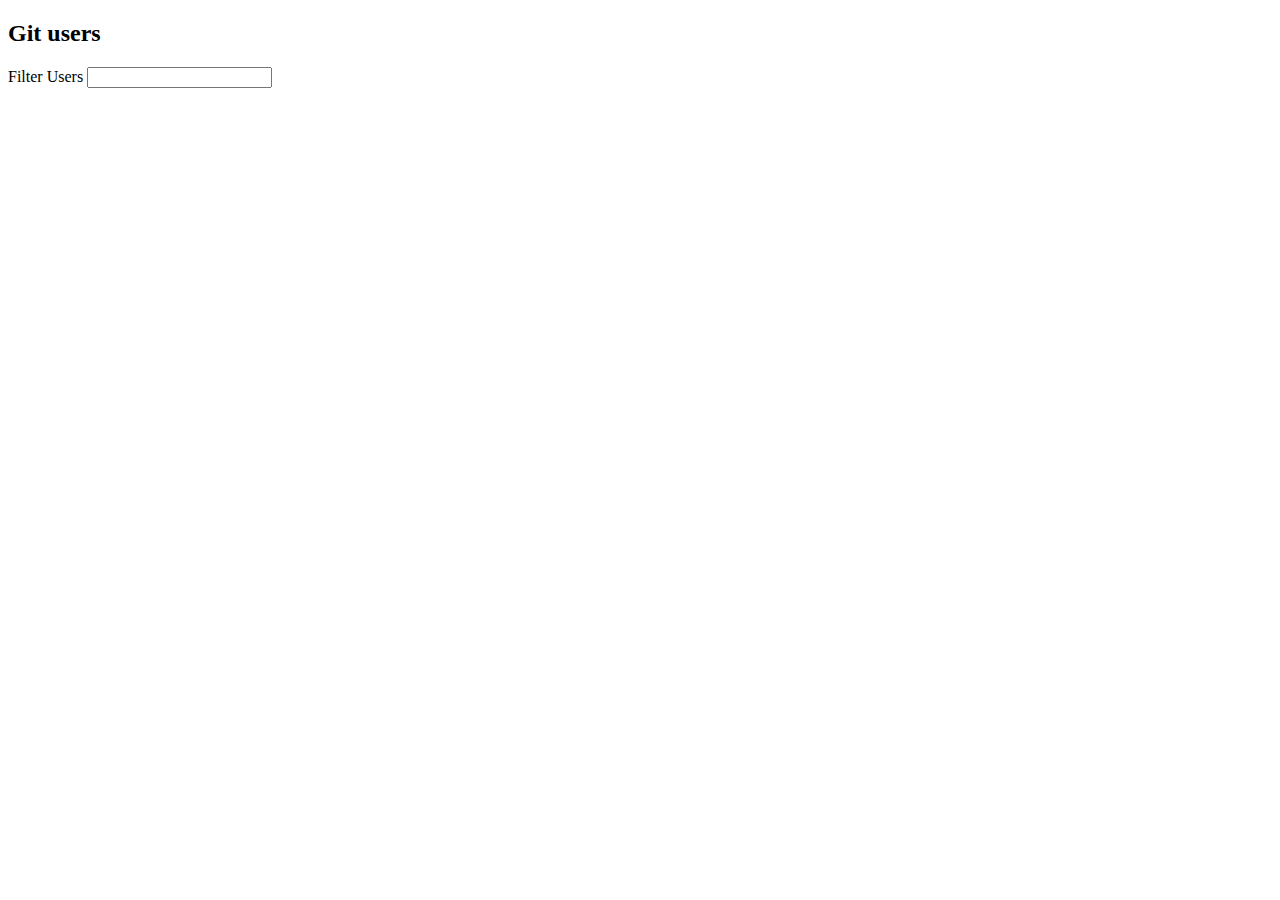
<file: Dom/index.html>
<!doctype html>
<html lang="en">
<head>
  <meta charset="UTF-8">
  <meta name="viewport"
        content="width=device-width, user-scalable=no, initial-scale=1.0, maximum-scale=1.0, minimum-scale=1.0">
  <meta http-equiv="X-UA-Compatible" content="ie=edge">
  <title>Fetch</title>
  <link rel="preconnect" href="https://fonts.googleapis.com">
  <link rel="preconnect" href="https://fonts.gstatic.com" crossorigin>
  <link href="https://fonts.googleapis.com/css2?family=Nunito:ital,wght@0,200;0,300;0,400;1,200;1,300&family=Roboto:wght@700;900&display=swap"
        rel="stylesheet">
  <link rel="stylesheet" href="style.css">


</head>
<body>

<h2 class="custom">Git users</h2>
<label for="filter">Filter Users</label>
<input type="text" id="filter">

<div class="container">

</div>
<script src="git-users.js"></script>
</body>
</html>
</file>
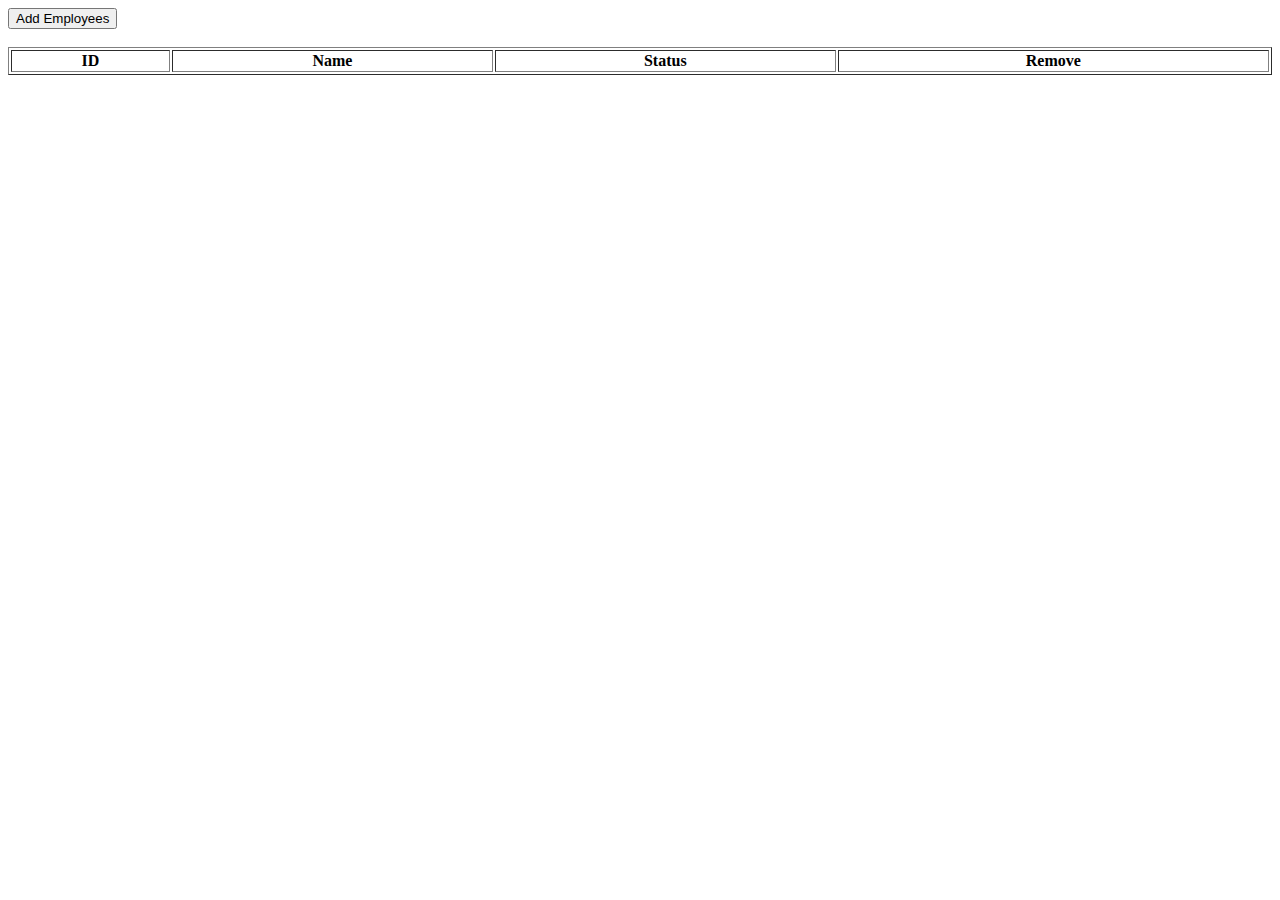
<file: Dom/Dom Featch - classroom 13.08.2022/index.html>
<!doctype html>
<html lang="en">
<head>
  <meta charset="UTF-8">
  <meta name="viewport"
        content="width=device-width, user-scalable=no, initial-scale=1.0, maximum-scale=1.0, minimum-scale=1.0">
  <meta http-equiv="X-UA-Compatible" content="ie=edge">
  <link rel="stylesheet" href="style.css">
  <title>Dom Fetch</title>
</head>
<body>

<div>
  <button id="button">Add Employees</button>
  <br/>
  <br/>
</div>

<table width="100%" border="1px solid #ccc">
  <thead>
  <tr>
    <th>ID</th>
    <th>Name</th>
    <th>Status</th>
    <th>Remove</th>
  </tr>
  </thead>
  <tbody id="employees" style="text-align: center"></tbody>
</table>

<script src="index.js"></script>
</body>
</html>
</file>
<file: Dom/style.css>
.userCard {
    width: 200px;
    height: 300px;
    border: 2px solid #0ba3dc;
    border-radius: 5px;
}

.userCard > img {
    width: 100%;
    height: 80%;
    overflow: hidden;
}

.icon {
    height: 24px;
    width: 24px;
}

.container {
    display: flex;
    flex-wrap: wrap;
    gap: 16px
}

.cardContent {
    display: flex;
    justify-content: space-around;
    align-items: center;
    font-family: 'Nunito', sans-serif
}
</file>
<file: Dom/Dom Featch - classroom 13.08.2022/style.css>
.delete{
    color: red;
    border: 1px solid #ccc;
}
</file>
